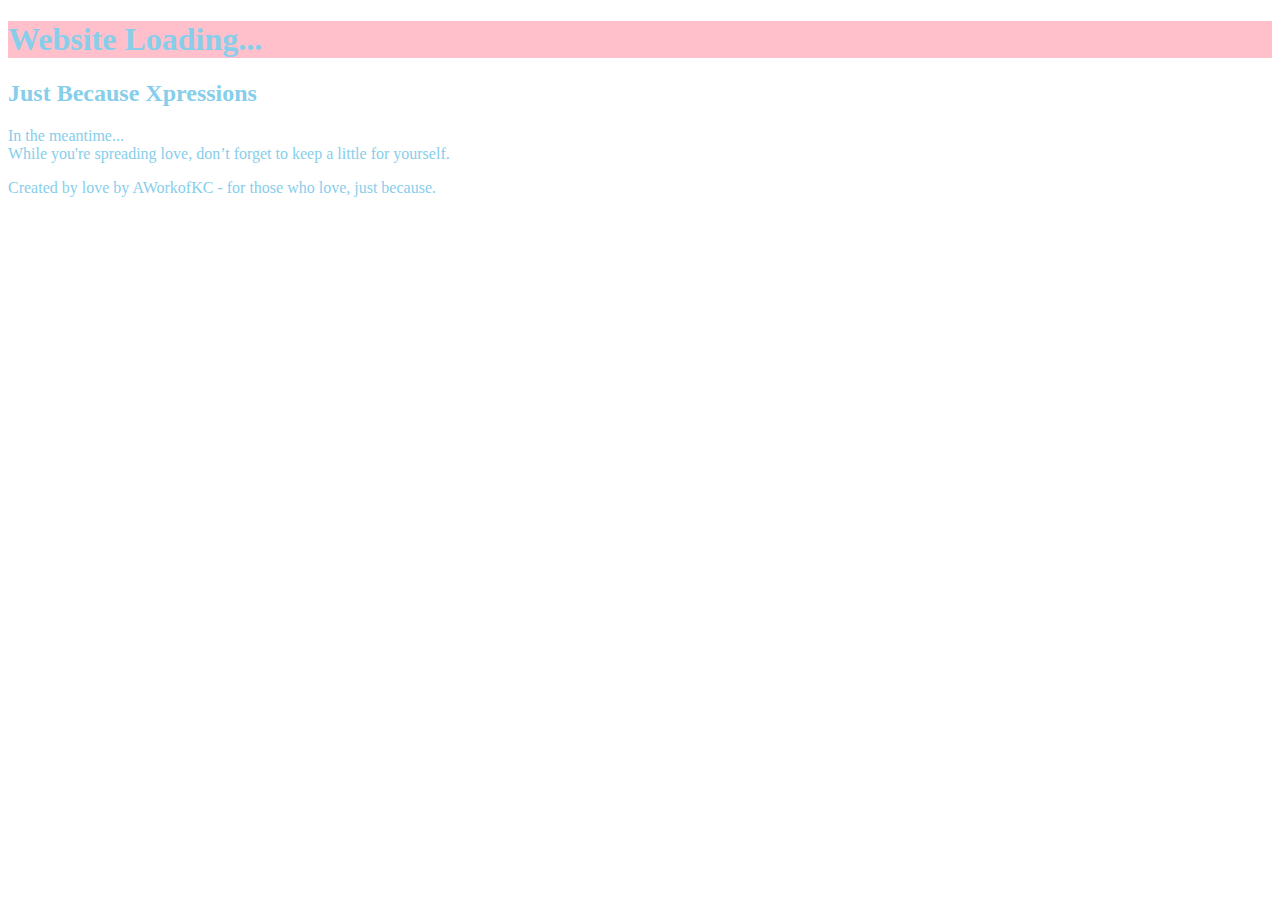
<file: index.html>
<!DOCTYPE html>
<Html>
  <head>
  <meta charset="UTF-8" />
  <meta name="viewport" content="width=device-width, initial-scale=1.0"/>
  <title>Just Because Xpressions</title>
  <link rel="stylesheet" href="styles.css" />
</head>
<body>
<div class="Centered-box">
  <div class="loading-message">
  <h1 class="main-message">Website Loading...</h1>
  </div>
<div class="brand-message">
  <h2 class="brand-name">Just Because Xpressions</h2>
  <p class="tagline">In the meantime...<br>While you're spreading love, don’t forget to keep a little for yourself.</p>
</div>
</div>
<footer class="site-footer">
  <p>Created by love by AWorkofKC - for those who love, just because.</p>
</footer>
</body>
</Html>
</file>
<file: styles.css>
body{
  color: skyblue;
}
h1{
  background-color: pink;
}
</file>
